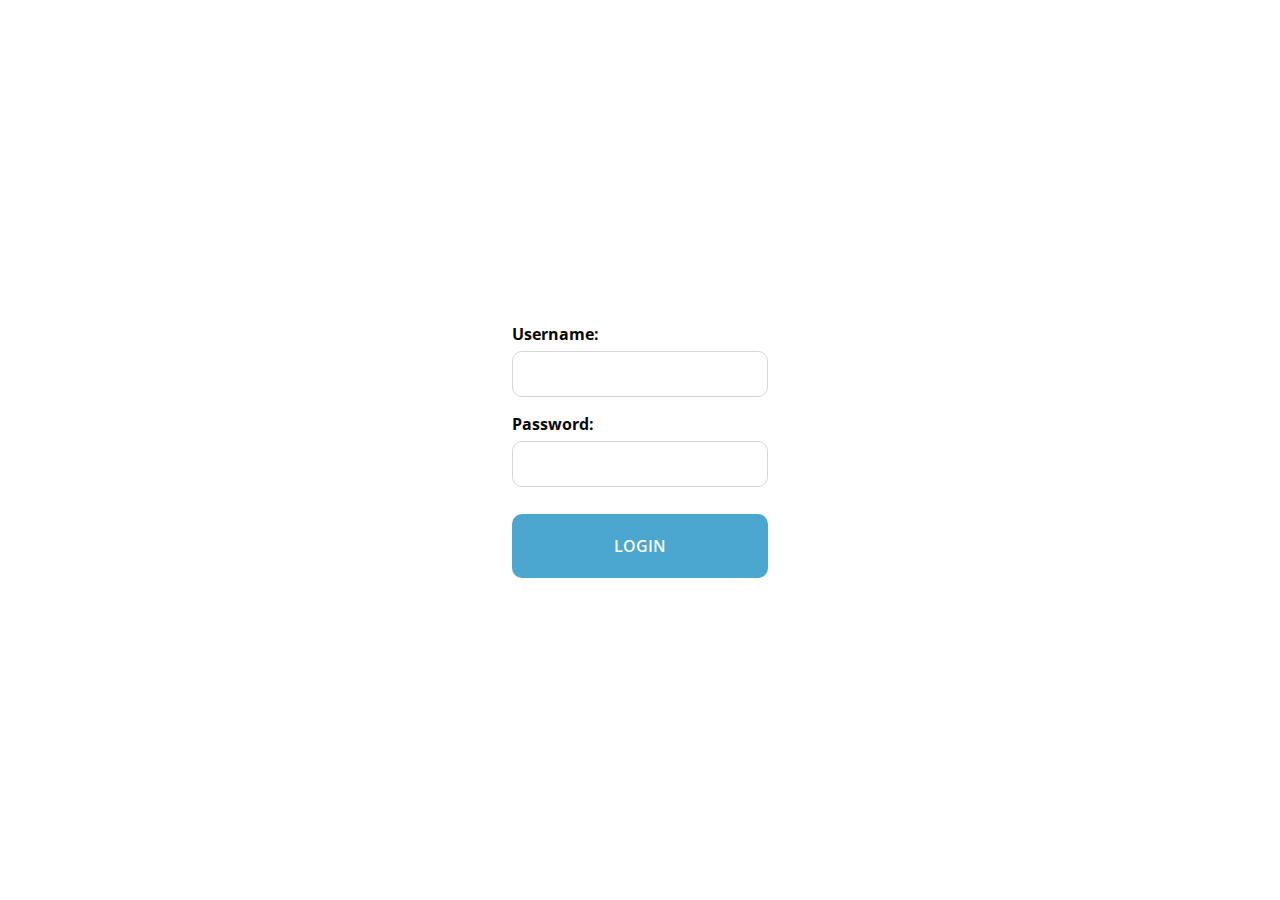
<file: pilot/login.html>
<!--   
SPDX-License-Identifier: Apache-2.0
© Copyright Ecosteer 2024
-->

<!DOCTYPE html>
<html lang="en">

<head>
  <meta charset="UTF-8" />
  <meta name="viewport" content="width=device-width, initial-scale=1.0" />

  <!-- bootstrap -->
  <link rel="stylesheet" href="https://stackpath.bootstrapcdn.com/bootstrap/4.5.2/css/bootstrap.min.css" />
  <script src="https://code.jquery.com/jquery-3.5.1.slim.min.js"></script>
  <script src="https://cdn.jsdelivr.net/npm/popper.js@1.16.1/dist/umd/popper.min.js"></script>
  <script src="https://stackpath.bootstrapcdn.com/bootstrap/4.5.2/js/bootstrap.min.js"></script>

  <!-- Fonts -->
  <link rel="preconnect" href="https://fonts.googleapis.com" />
  <link rel="preconnect" href="https://fonts.gstatic.com" crossorigin />
  <link
    href="https://fonts.googleapis.com/css2?family=Open+Sans:ital,wght@0,300;0,400;0,500;0,600;0,700;0,800;1,300;1,400;1,500;1,600;1,700;1,800&display=swap"
    rel="stylesheet" />

  <!-- style -->
  <link rel="stylesheet" href="login.css" />

  <style>
    .row {
      margin-top: +2%;
    }

    .pidlab {
      font: courier;
      font-family: monospace;
      font-size: small;
    }

    .y-scrollable {
      height: 300px;
      overflow-y: scroll;
    }
  </style>
  <title>Login Authentication</title>
  <script>
    const urlParams = new URLSearchParams(window.location.search);
    const ret = urlParams.get("return");
    const sid = urlParams.get("sid");

    async function login(event) {
      event.preventDefault();
      const username = document.getElementById("username").value;
      const password = document.getElementById("password").value;

      try {
        const response = await fetch("/login-handler", {
          method: "POST",
          headers: {
            "Content-Type": "application/json",
          },
          body: JSON.stringify({
            username: username,
            password: password,
          }),
        });

        if (response.ok && response.status === 200) {
          sessionStorage.setItem("username", username);
          // Retrieve the token from the Authorization header
          const authHeader = response.headers.get("Authorization");
          if (authHeader) {
            const token = authHeader.split(" ")[1];
            // Store the token in sessionStorage
            sessionStorage.setItem("jwt", token);
          }

          let redirectUrl = "/index.html"; // Default redirection
          if (ret === "owner") {
            redirectUrl = sid
              ? `/apps/owner/owner_app.html?sid=${sid}`
              : `/apps/owner/owner_app.html`;
          }

          window.location.href = redirectUrl;
        } else if (response.status === 401) {
          alert("Unauthorized: Invalid username or password");
        } else {
          alert(`Request failed with status: ${response.status}`);
        }
      } catch (error) {
        console.error("Error:", error);
        alert("An error occurred during login.");
      }
    }
  </script>
</head>

<body class="login">
  <form onsubmit="login(event)">
    <label for="username">Username:</label>
    <input type="text" id="username" name="username" required />
    <label for="password">Password:</label>
    <input type="password" id="password" name="password" required />
    <button type="submit">Login</button>
  </form>
</body>

</html>
</file>
<file: pilot/login.css>
/* SPDX-License-Identifier: Apache-2.0 © Copyright Ecosteer 2024 */
@import url('https://fonts.googleapis.com/css2?family=Open+Sans:ital,wght@0,300;0,400;0,500;0,600;0,700;0,800;1,300;1,400;1,500;1,600;1,700;1,800&display=swap');

:root {
  --black: #080808;
  --primary: #4BA7D0;
  --primary-dark: #0e7597;
  --secondary: #ffd166;
  --accent: #F37973;
  --grey: #d7d5d5;
  --darkergrey: #b6b4b4;
  --lightgrey: #F5F5F5;
  --lightgreen: #36C09A;
  --lightred: #E32E63;
}

/* Color Classes */
.primary {
  color: var(--primary);
}

.secondary {
  color: var(--secondary);
}

.accent {
  color: var(--accent);
}

.white {
  color: #FCFCFC;
}

.black {
  color: var(--black);
}

.lightgrey {
  color: var(--lightgrey);
}

.lightgreen {
  color: var(--lightgreen);
}

* {
  margin: 0;
  padding: 0;
  box-sizing: border-box;
}

body {
  background-color: var(--lightgrey);
  font-family: 'Open Sans', sans-serif;
  color: var(--black);
}

body.login {
  font-family: 'Open Sans', sans-serif;
  background-color: white;
  display: flex;
  justify-content: center;
  align-items: center;
  height: 100vh;
  margin: 0;
}

.login-container {
  background-color: white;
  padding: 30px;
  border-radius: 5px;
  box-shadow: 0 0 10px rgba(0, 0, 0, 0.1);
  max-width: 400px;
  width: 100%;
}

.container {
  max-width: 90%;
  margin: 0 auto;
  padding: 20px;
  display: flex;
  flex-direction: row;
  justify-content: center;
  gap: 20px;
}

@media (max-width: 767px) {
  .container {
    flex-direction: column;
    padding: 0 15px;
  }
}

.title-container {
  position: fixed;
  top: 200px;
  left: 0;
  right: 0;
  display: flex;
  justify-content: center;
  align-items: center;
  height: 100px;
}

.title {
  font-size: 24px;
  font-weight: bold;
  color: var(--black);
}

h2 {
  text-align: center;
  margin-bottom: 20px;
}

form {
  display: flex;
  flex-direction: column;
  width: 20%;
  max-width: 400px;
}

@media (max-width: 768px) {
  form {
    width: 80%;
  }
}

@media (max-width: 480px) {
  form {
    width: 90%;
  }
}

label {
  font-weight: bold;
  margin-bottom: 5px;
}

input[type="text"],
input[type="password"] {
  padding: 10px;
  margin-bottom: 15px;
  border: 1px solid var(--grey);
  border-radius: 10px;
}

button[type="submit"] {
  background-color: var(--primary);
  color: #fff;
  padding: 20px 15px;
  border: none;
  border-radius: 3px;
  cursor: pointer;
  transition: background-color 0.3s ease;
  border-radius: 10px;
  text-transform: uppercase;
  font-weight: 600;
  margin-top: 5%;
}

button[type="submit"]:hover {
  background-color: var(--primary-dark);
}

.spacer {
  height: 20px;
}

#message {
  display: none;
  padding: 10px;
  background-color: var(--lightgreen);
  color: white;
  width: 25%;
  position: fixed;
  top: 0;
  left: 50%;
  transform: translateX(-50%);
  text-align: center;
}

.error {
  background-color: var(--lightred);
}

.message {
  width: 50%;
  margin: 0 auto;
  padding: 10px;
  border-radius: 10px;
  text-align: center;
  font-size: 16px;
  font-weight: bold;
  margin-top: 10px;
}

.error-icon {
  font-size: 60px;
  color: var(--lightred);
  margin-bottom: 8px;
}

.error-message {
  font-size: 16px;
  color: #000000;
}
</file>
